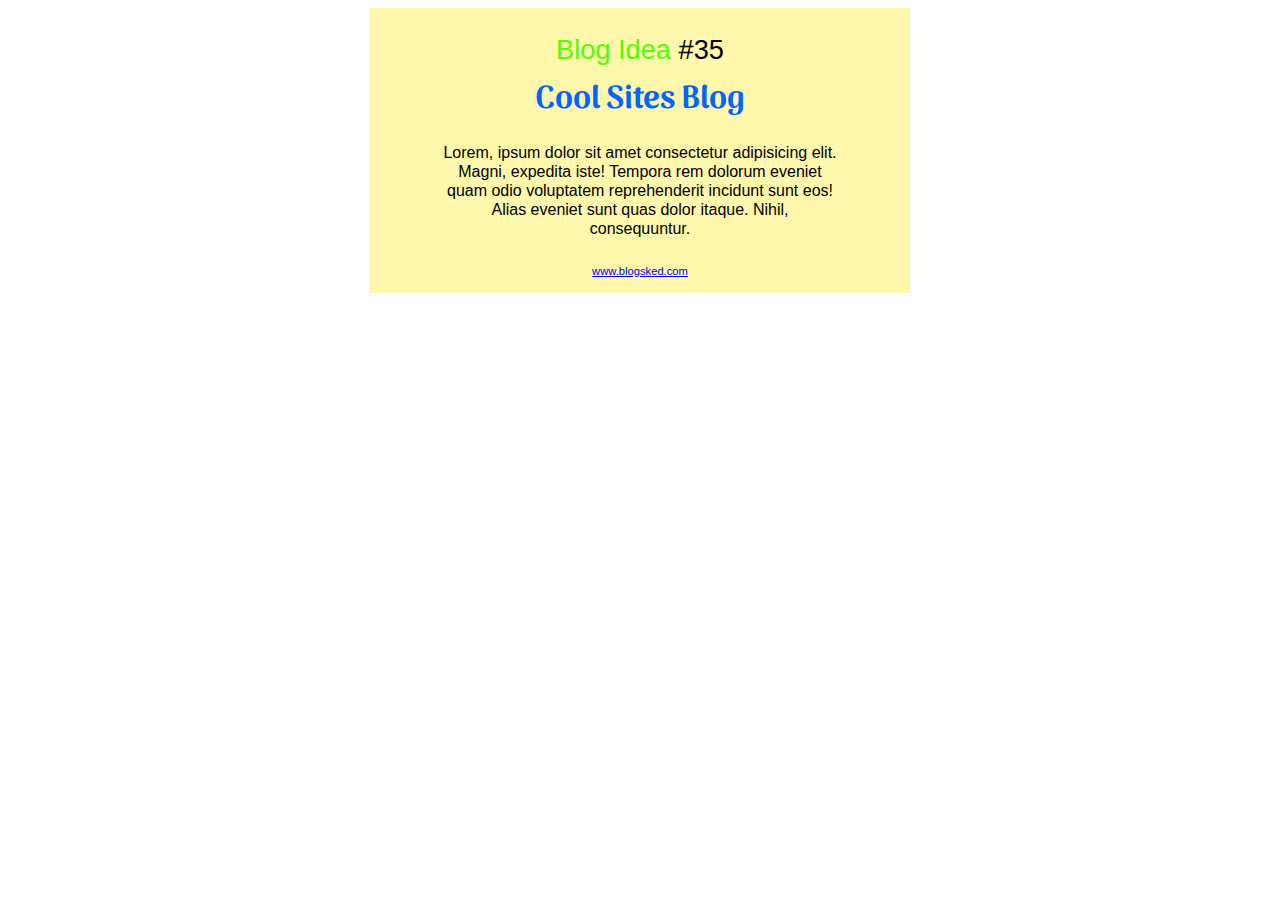
<file: index.html>
<!DOCTYPE html>
<html lang="en">
<head>
    <meta charset="UTF-8">
    <meta name="viewport" content="width=device-width, initial-scale=1.0">
    <meta http-equiv="X-UA-Compatible" content="ie=edge">
    <title>Document</title>
    <link rel="stylesheet" href="index.css">
    <link href="https://fonts.googleapis.com/css?family=Arima+Madurai|Roboto+Mono&display=swap" rel="stylesheet">
</head>
<body>
<div>
    <p id="p1"><span>Blog Idea</span> #35</p>
    <p id="p2">Cool Sites Blog</p>
    <p id="p3">Lorem, ipsum dolor sit amet consectetur adipisicing elit. Magni, expedita iste! Tempora rem dolorum eveniet quam odio voluptatem reprehenderit incidunt sunt eos! Alias eveniet sunt quas dolor itaque. Nihil, consequuntur.</p>
    <p id="p4"><a href="https://blogsked.com/" target="_blank">www.blogsked.com</a></p>
</div>



    </body>
</html>
</file>
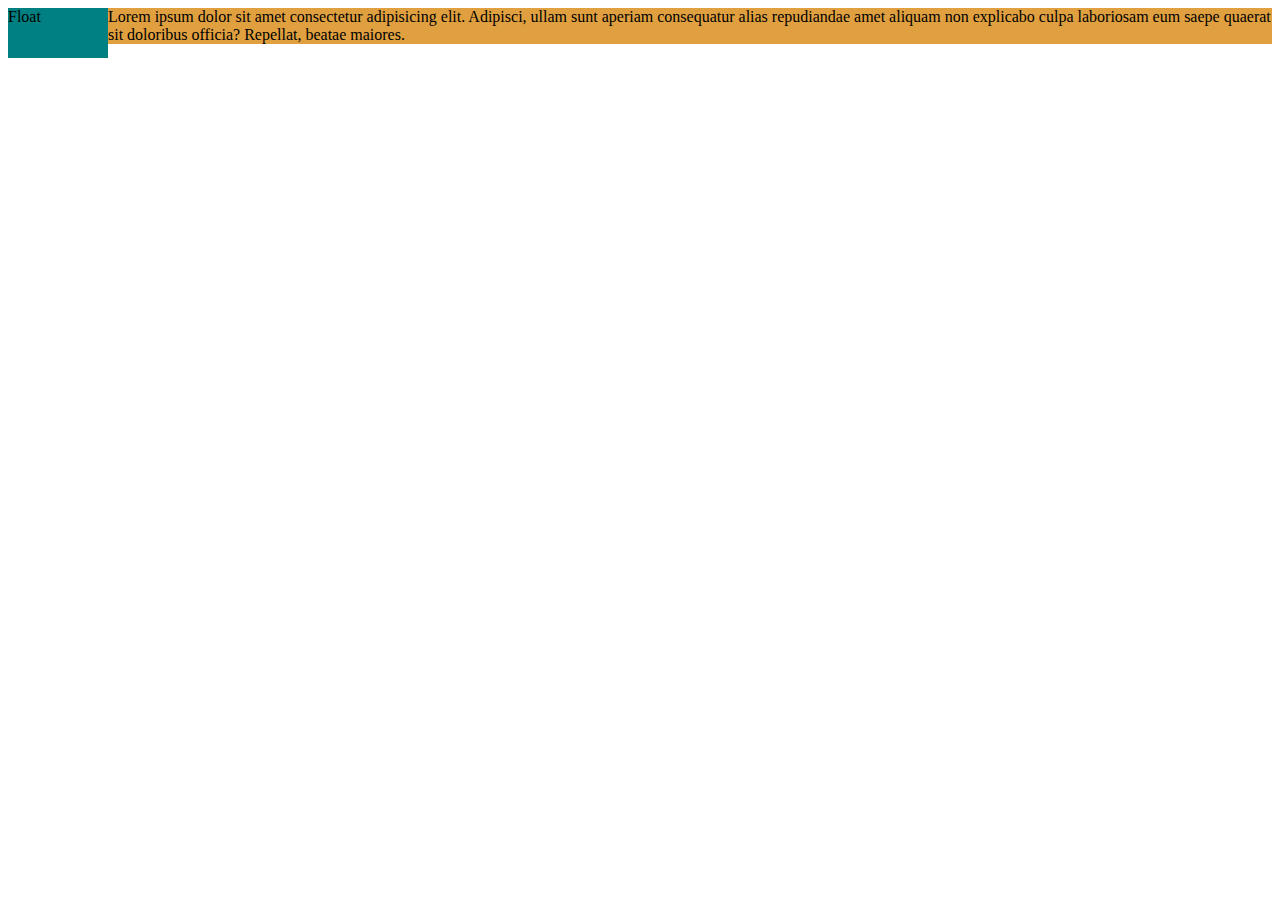
<file: float.html>
<!DOCTYPE html>
<html lang="en">
<head>
    <meta charset="UTF-8">
    <meta name="viewport" content="width=device-width, initial-scale=1.0">
    <meta http-equiv="X-UA-Compatible" content="ie=edge">
    <title>Document</title>
    <link rel="stylesheet" href="float.css">
</head>
<body>
    <div class="float">Float</div>
    <div>Lorem ipsum dolor sit amet consectetur adipisicing elit. Adipisci, ullam sunt aperiam consequatur alias repudiandae amet aliquam non explicabo culpa laboriosam eum saepe quaerat sit doloribus officia? Repellat, beatae maiores.</div>
</body>
</html>
</file>
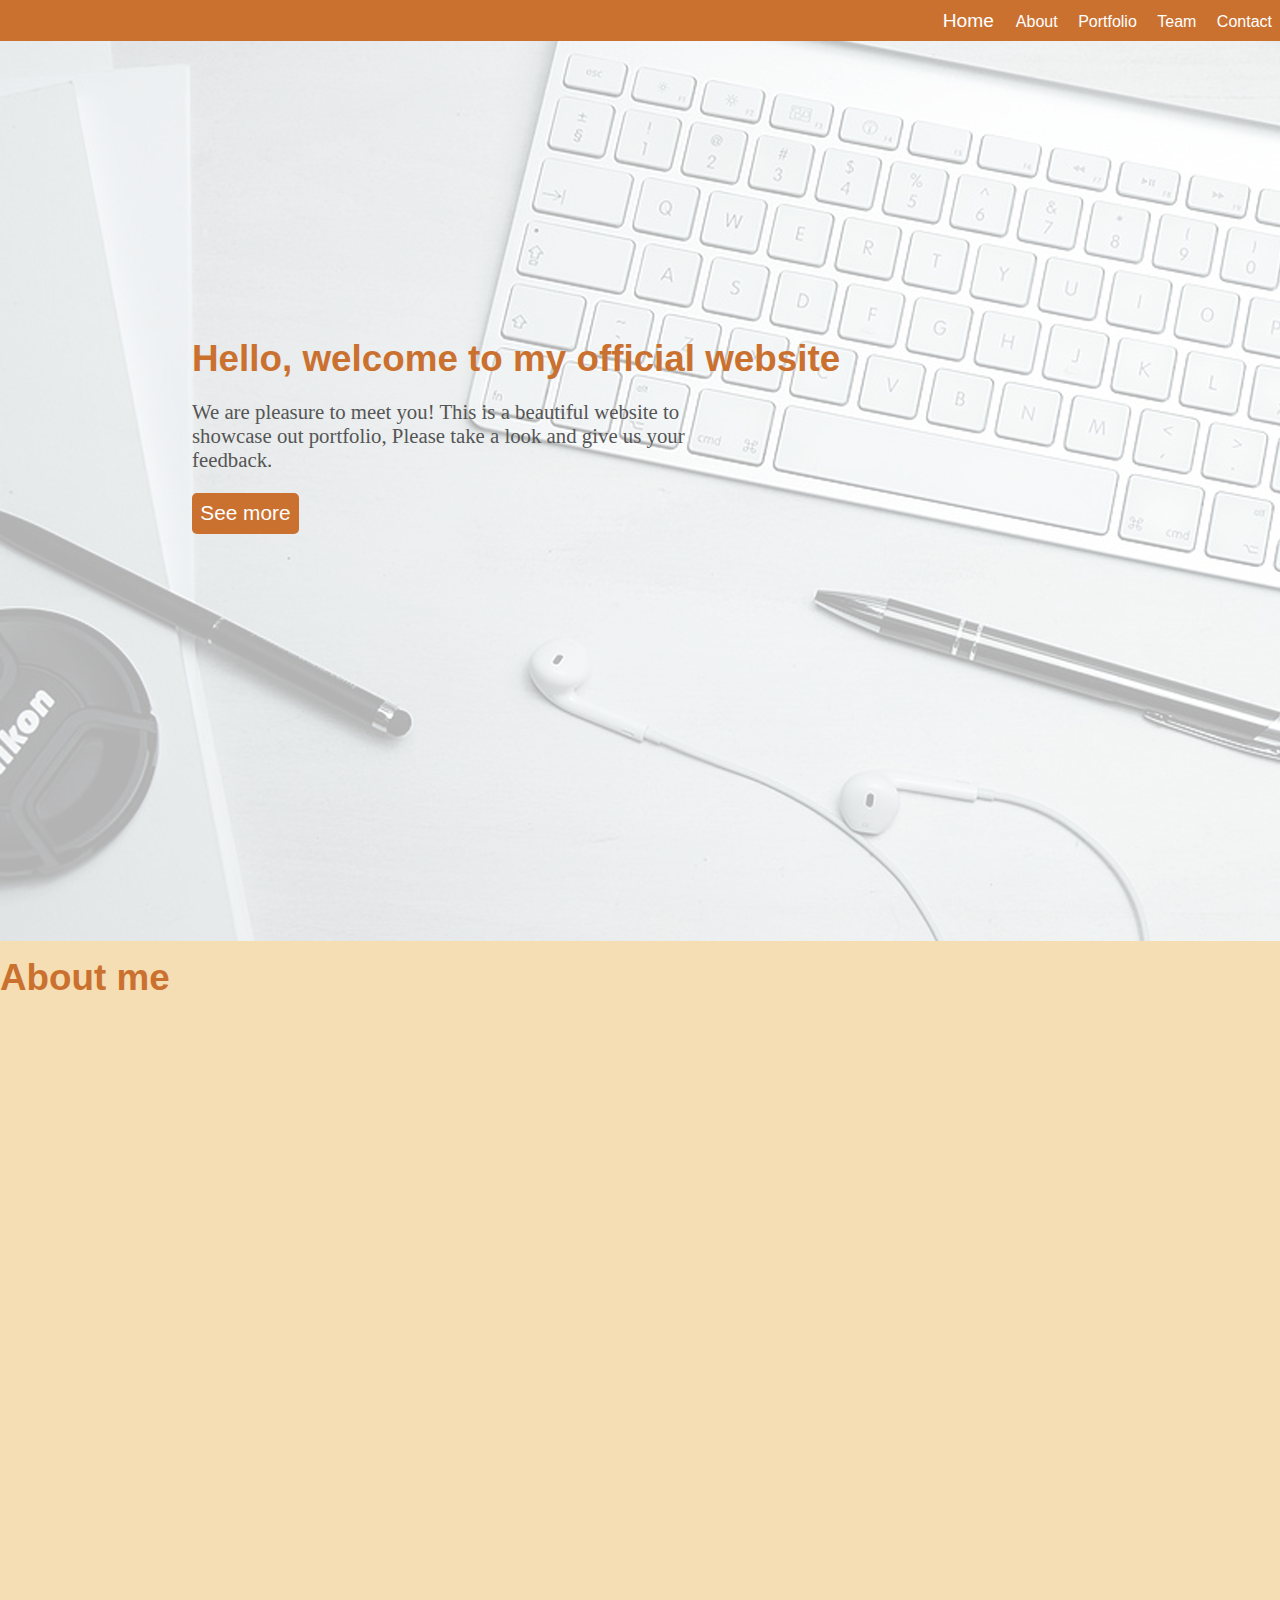
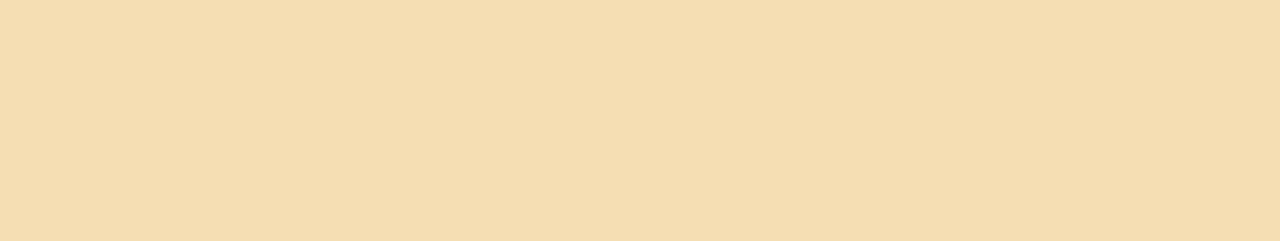
<file: portfolio.html>
<!DOCTYPE html>
<html lang="en">
<head>
    <meta charset="UTF-8">
    <meta name="viewport" content="width=device-width, initial-scale=1.0">
    <meta http-equiv="X-UA-Compatible" content="ie=edge">
    <title>Document</title>
    <link rel="stylesheet" href="portfolio.css">
</head>
<body>
    <header>
        <nav>
            <li><a href="#home">Home</a></li>
            <li><a href="#about">About</a></li>
            <li><a href="#portfolio">Portfolio</a></li>
            <li><a href="#team">Team</a></li>
            <li><a href="#contact">Contact</a></li>
        </nav>
    </header>
    <article id="home">
        <div id="overlay"></div>
        <div id="container">
        <h1>Hello, welcome to my official website</h1>
        <p>We are pleasure to meet you! 
           This is a beautiful website to showcase out portfolio,
           Please take a look and give us your feedback.
        </p>
        <input type="button" value="See more">
        </div>
        <article id="about">
            <h1>About me</h1> 
        </div>
    </article>
</body>
</html>
</file>
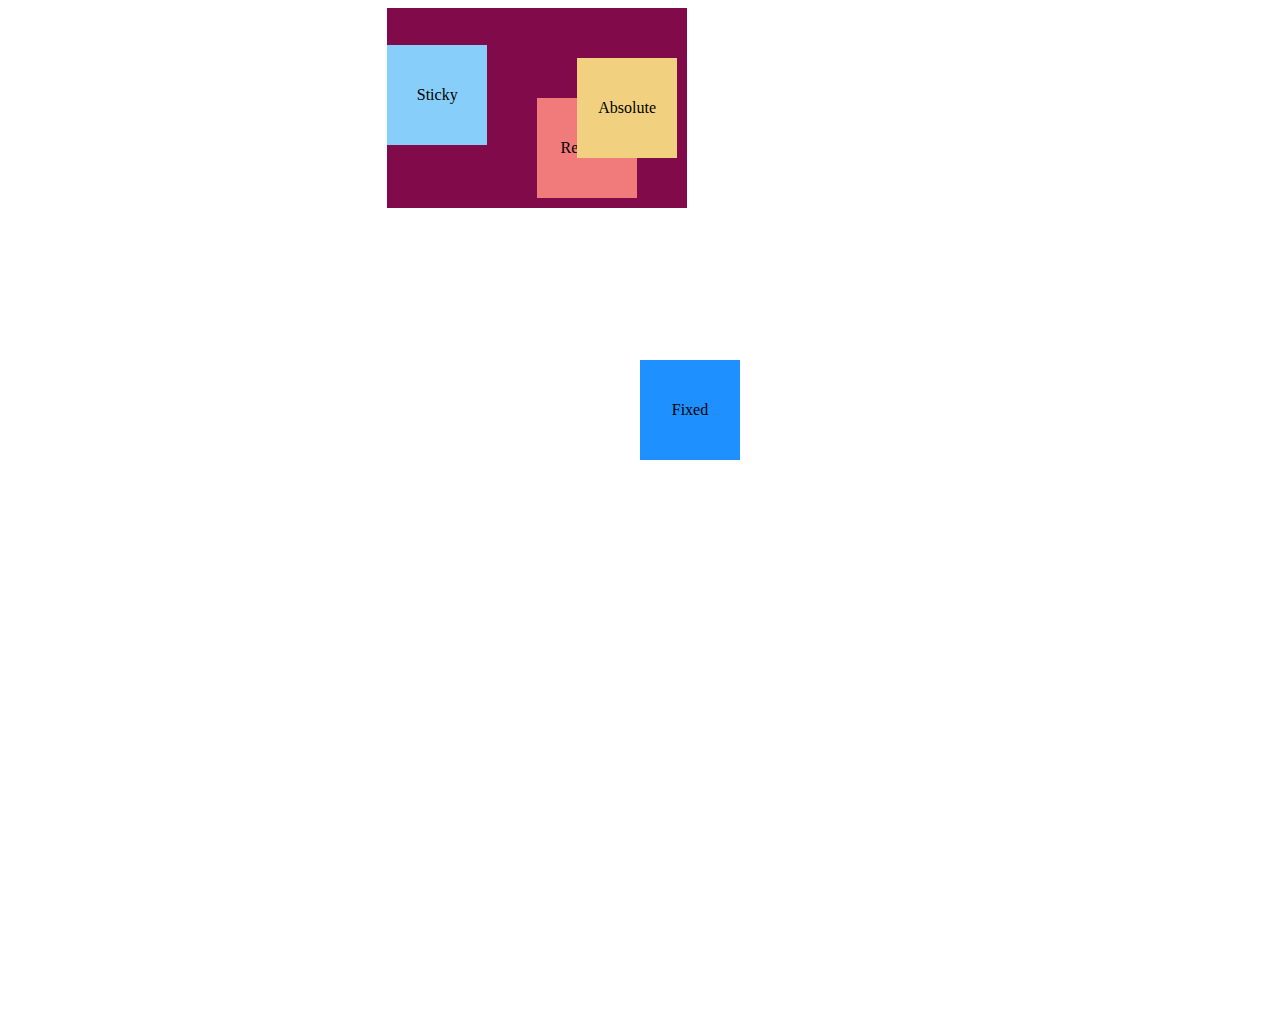
<file: position.html>
<!DOCTYPE html>
<html lang="en">
<head>
    <meta charset="UTF-8">
    <meta name="viewport" content="width=device-width, initial-scale=1.0">
    <meta http-equiv="X-UA-Compatible" content="ie=edge">
    <title>Document</title>
    <link rel="stylesheet" href="position.css">
</head>
<body>
    <div class="container">
        <div>Absolute</div>
        <div>Fixed</div>
        <div>Sticky</div>
        <div>Relative</div>

    </div>
</body>
</html>
</file>
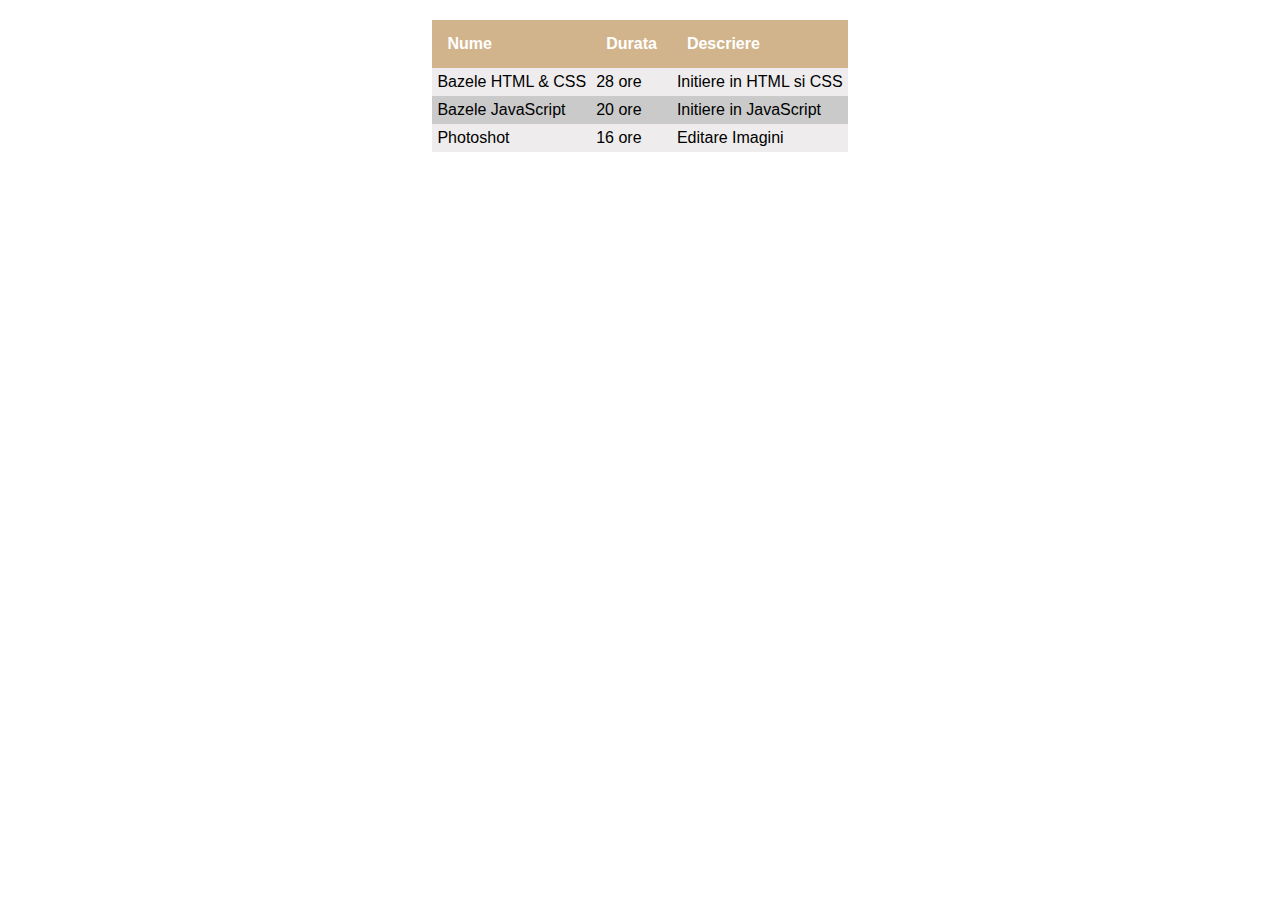
<file: tables.html>
<!DOCTYPE html>
<html lang="en">
<head>
    <meta charset="UTF-8">
    <meta name="viewport" content="width=device-width, initial-scale=1.0">
    <meta http-equiv="X-UA-Compatible" content="ie=edge">
    <title>Document</title>
    <link rel="stylesheet" href="tables.css">
</head>
<body>
    <table>
        <tr>
            <th>Nume</th>
            <th>Durata</th>
            <th>Descriere</th>
        </tr>
        <tr>
            <td>Bazele HTML & CSS</td>
            <td>28 ore</td>
            <td>Initiere in HTML si CSS</td>
        </tr>
        <tr>
            <td>Bazele JavaScript</td>
            <td>20 ore</td>
            <td>Initiere in JavaScript</td>
        </tr>
        <tr>
            <td>Photoshot</td>
            <td>16 ore</td>
            <td>Editare Imagini</td>
        </tr>
    </table>
</body>
</html>
</file>
<file: index.css>
div {
    background-color: rgb(255, 247, 172);
    font-weight: normal; 
    font-family: 'Arial';
    font-size: 1em;
    line-height: 1.2em;
    color: rgb(0, 0, 0);
    text-align: center;
    padding: 5px 70px 0px 70px;
    margin: auto;
    width: 400px;
    height: 280px;
}

#p1 {
    color: rgb(0, 0, 0);
    font-size: 1.7em;
    font-family: 'Arial';
}
span {
    color: rgb(81, 255, 0);
    font-family: 'Arial';
}

#p2 {
    color: rgb(0, 102, 255);
    font-size: 2em;
    font-family: 'Arima Madurai', cursive;
    font-weight: bold;
    
}

#p3 {
    color: rgb(0, 0, 0);
    font-size: 1em;
    font-family: 'Arial';
}

#p4 {
    color: rgb(0, 0, 0);
    font-size: 0.7em;
    font-family: 'Arial';
    line-height: 3em;
}
</file>
<file: float.css>
div.float {
    float: left;
    height: 50px;
    width: 100px;
    background-color: teal;
}

div {
    background-color: rgb(224, 160, 64);
}
</file>
<file: portfolio.css>
* {
    box-sizing: border-box;
    padding: 0px;
    margin: 0px;
}
body {
    font-family: sans-serif;
    --my-color:  rgb(203, 113, 48);
}
nav {
    background-color: var(--my-color);
    text-align: right;
}
li {
    display: inline-block;
    padding: 0.5em;
}
a {
    text-decoration: none;
    color: white;
}
nav li:first-child {
    font-size: 1.2em;
}
#home {
    background-image: url("headerback.jpg");
    height: 100vh;
    background-size: cover;
}
#overlay {
    background-color: rgba(255, 255, 255, 0.7);
    height: 100%;
}
#container {
    position: absolute;
    width: 70%;
    height: 25%;
    top: 0;
    right: 0;
    left: 0;
    bottom: 0;
    margin: auto;
}
h1 {
    color: var(--my-color);
    font-size: 2.3em;
}
#home p {
    font-size: 1.3em;
    color: rgb(85, 85, 85);
    font-family: "DIN Alternate";
    width: 60%;
    padding: 1em 0;
}
input[type="button"] {
    background-color: var(--my-color);
    color: white;
    font-size: 1.3em;
    border-style: none;
    border-radius: 5px;
    padding: 0.4em;
}

#about {
    background-color: wheat;
    height: 100vh;
    background-size: cover;
    padding: 1em 0;
</file>
<file: position.css>
body {
    height: 1000px;
}

div div {
width: 100px;
height: 100px;
text-align: center;
vertical-align: middle;
line-height: 100px;
}

.container {
    background-color: rgb(129, 11, 74);
    width: 300px;
    position: relative;
    left: 30%;
}

div div:first-child {
   background-color: rgb(241, 209, 127); 
   position: absolute;
   right: 10px;
   top: 50px;
   z-index: 1;
}

div div:nth-child(2) {
    background-color: dodgerblue;
    position: fixed;
    top: 40%;
    left: 50%;

}
div div:nth-child(3) {
    background-color: lightskyblue;
    position: sticky;
    top: 5%;
    left: 5%;
}

div div:last-child {
    background-color: rgb(241, 122, 122);
    position: relative;
    bottom: 10px;
    left: 50%;
}
</file>
<file: tables.css>
table {
    margin: auto;
    margin-top: 20px;
    /*border: 2px solid seagreen;*/
    background-color: rgb(197, 197, 197);
    border-spacing: 0px;
    border-collapse: collapse;
}
th {
    background-color: tan;
    /*border-bottom: 2px solid seagreen;*/
    padding: 15px;
    text-align: left;
    color: white;
    font-family: Verdana, Geneva, Tahoma, sans-serif;
}

td {
    
    border-top: 0px solid black;
    /*border-bottom: 1px solid black;*/
    padding: 5px;
    font-family: Arial, Helvetica, sans-serif;
   
    
}
tr:nth-child(even) {
    background-color: rgb(238, 236, 236);

}

tr:nth-child(odd) {
    background-color: rgb(202, 202, 202);
}
</file>
